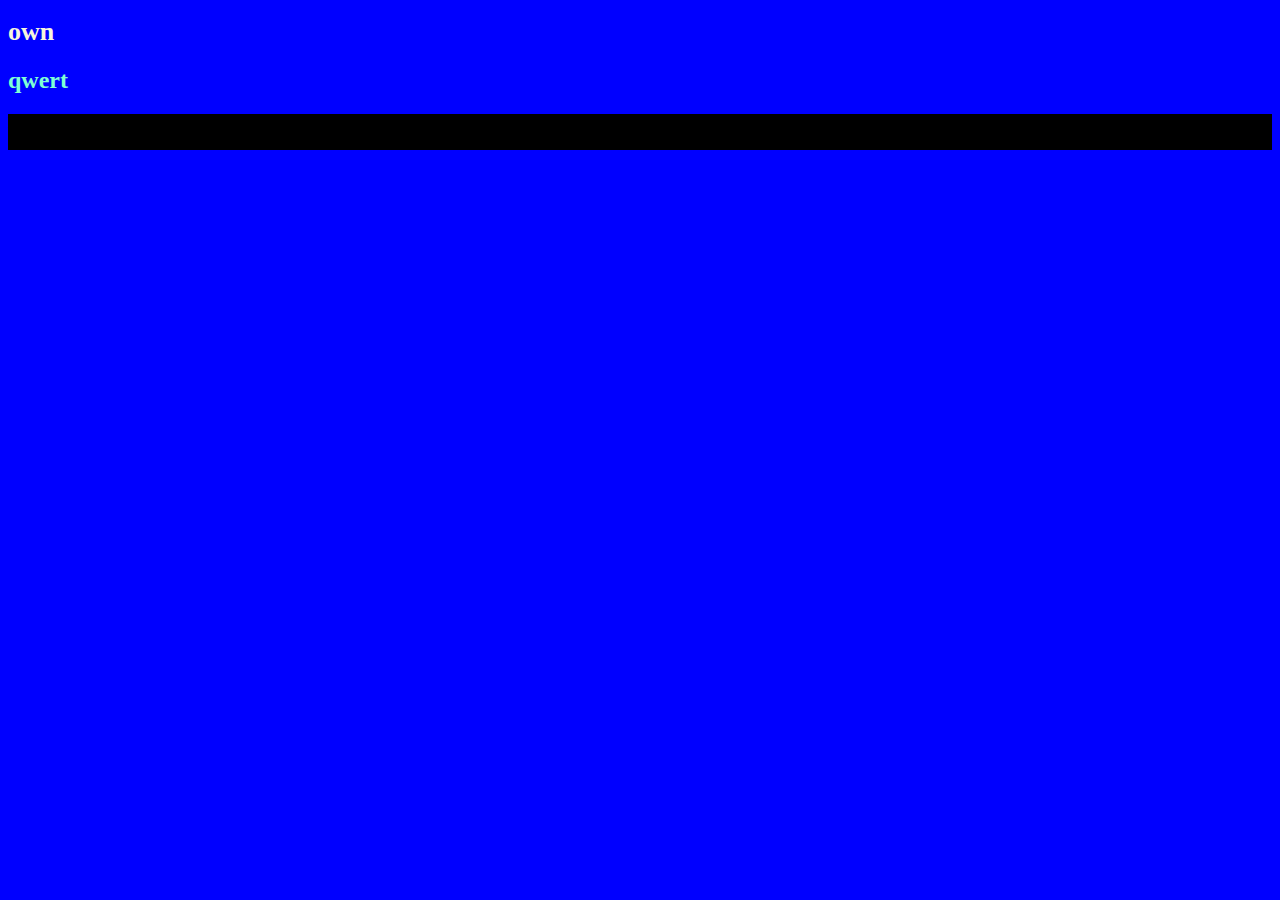
<file: Assignment-1/index.html>
<!DOCTYPE html>
<html lang="en">
<head>
    <meta charset="UTF-8">
    <meta name="viewport" content="width=device-width, initial-scale=1.0">
    <title>my first</title>
    <link rel="stylesheet" href="style.css">
</head>
<body>
    <h1 class="heading1">own</h1>
    <h2>qwert</h2>
    <p id="lol">Lorem ipsum dolor sit amet consectetur adipisicing elit. Asperiores, suscipit sint accusamus nobis odio consequuntur ipsa natus sapiente, provident impedit rem quas laborum. Ad numquam nemo enim! Cumque, facere sit.</p>
</body>
</html>
</file>
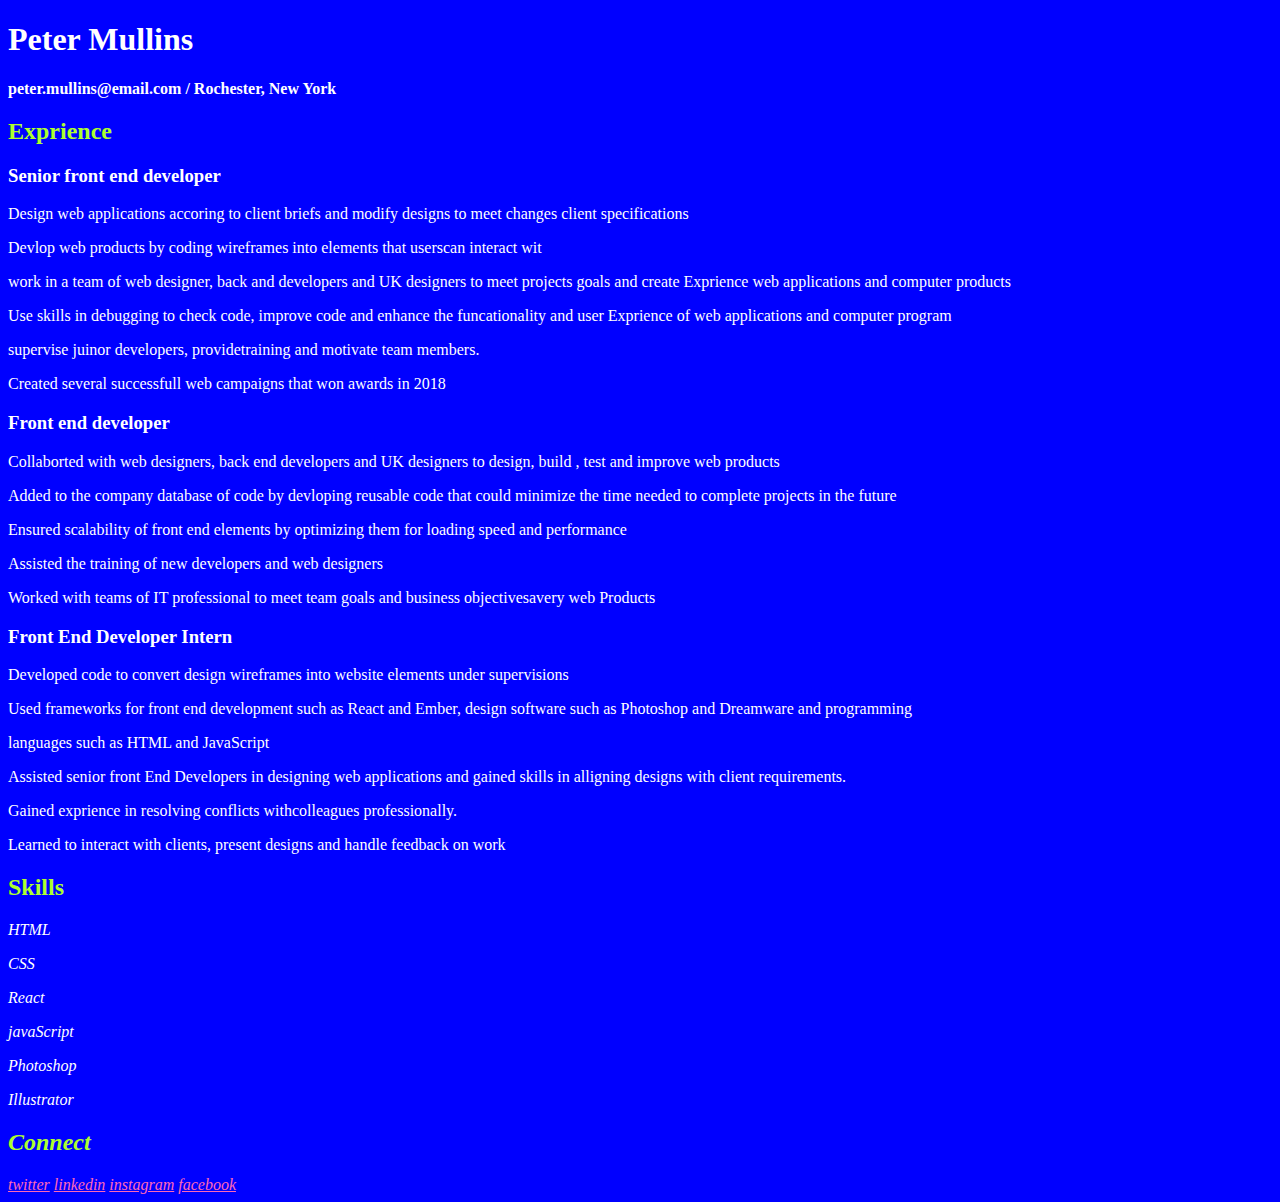
<file: Assinment-2/index.html>
<!DOCTYPE html>
<html lang="en">
<head>
    <meta charset="UTF-8">
    <meta name="viewport" content="width=device-width, initial-scale=1.0">
    <title>Document</title>
    <link rel="stylesheet" href="style.css">
</head>
<body>
    <h1><b>Peter Mullins</b></h1>
    
    
    <p><strong>peter.mullins@email.com / Rochester, New York</strong></p>
    <h2>Exprience</h2>
    <h3>Senior front end developer</h3>
    <p>Design web applications accoring to client briefs and modify designs to meet changes client specifications</p>
    <p>Devlop web products by coding wireframes into elements that userscan interact wit</p>
    <p>work in a team of web designer, back and developers and UK designers to meet projects goals and create Exprience web applications and computer products</p>
    <p>Use skills in debugging to check code, improve code and enhance the funcationality and user Exprience of web applications and computer program</p>
    <p>supervise juinor developers, providetraining and motivate team members.</p>
    <p>Created several successfull web campaigns that won awards in 2018</p>
    <h3>Front end developer</h3>
    <p>Collaborted with web designers, back end developers and UK designers to design, build , test and improve web products</p>
    <p>Added to the company database of code by devloping reusable code that could minimize the time needed to complete projects in the future</p>
    <p>Ensured scalability of front end elements by optimizing them for loading speed and performance</p>
    <p>Assisted the training of new developers and web designers</p>
    <p>Worked with teams of IT professional to meet team goals and business objectivesavery web Products</p>
    <h3>Front End Developer Intern</h3>
    <p>Developed code to convert design wireframes into website elements under supervisions</p>
    <p>Used frameworks for front end development such as React and Ember, design software such as Photoshop and Dreamware and programming</p>
    <p>languages such as HTML and JavaScript</p>
    <p>Assisted senior front End Developers in designing web applications and gained skills in alligning designs with client requirements.</p>
    <p>Gained exprience in resolving conflicts withcolleagues professionally.</p>
    <p>Learned to interact with clients, present designs and handle feedback on work</p>
    <h2>Skills</h2>
    <p><i>HTML</i></p>
    <p><i>CSS</i></p>
    <p><i>React</i></p>
    <p><i>javaScript</i></p>
    <p><i>Photoshop</i></p>
    <p><i>Illustrator</i></p>
    <h2><i>Connect</i></h2>
    <address>
        <a href="twitter.com">twitter</a>
        <a href="linkedin.com">linkedin</a>
        <a href="instagram.com">instagram</a>
        <a href="facebook">facebook</a>
    </address>
</body>
</html>
</file>
<file: Assignment-1/style.css>
h1{
    color: aquamarine;
    font-size: 100px;
}
h2{
    color: aquamarine;
}
body{
    background-color: blue;
}
.heading1{
    font-size: 26px;
    font-weight: 900;
    color: beige;
}
#lol{
    background-color: black;
}
</file>
<file: Assinment-2/style.css>
body{
    background-color: blue;
    color: white;
}
h2{
    color: #adff2e;
}
a{
    color: #ff69b5;
}
</file>
